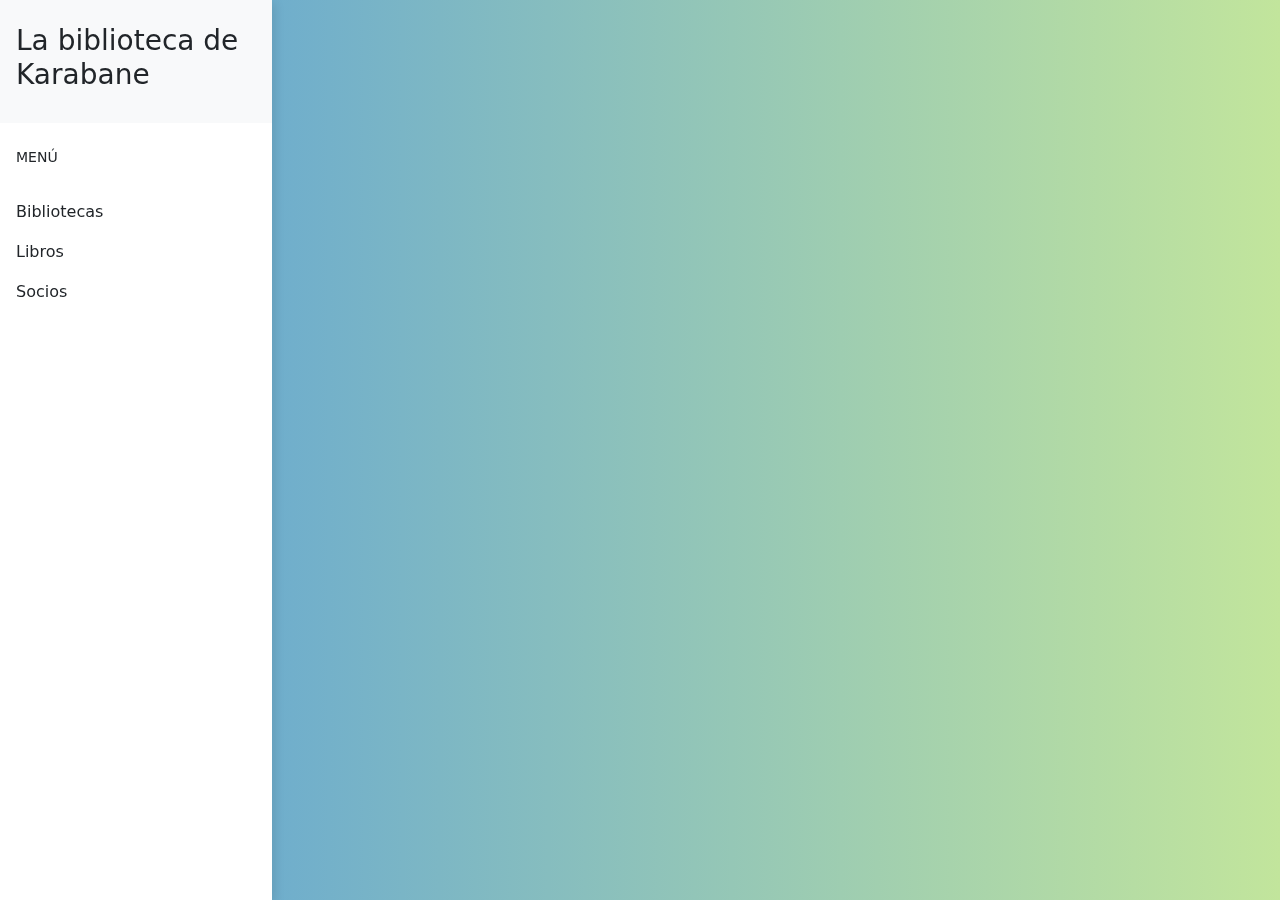
<file: index.html>
<!DOCTYPE html>
<html lang="es">

<head>
    <meta charset="UTF-8">
    <meta http-equiv="X-UA-Compatible" content="IE=edge">
    <meta name="viewport" content="width=device-width, initial-scale=1.0">

    <!--BOOTSTRAP 5-->
    <script src="https://cdn.jsdelivr.net/npm/bootstrap@5.1.3/dist/js/bootstrap.bundle.min.js"></script>
    <link href="https://cdn.jsdelivr.net/npm/bootstrap@5.1.3/dist/css/bootstrap.min.css" rel="stylesheet">

    <script type="module" src="js/index.js" defer></script>

    <title>Biblioteca</title>
    <style>
        .vertical-nav {
            min-width: 17rem;
            width: 17rem;
            height: 100vh;
            position: fixed;
            top: 0;
            left: 0;
            box-shadow: 3px 3px 10px rgba(0, 0, 0, 0.1);
            transition: all 0.4s;
        }

        .page-content {
            width: calc(100% - 17rem);
            margin-left: 17rem;
            transition: all 0.4s;
        }

        /* for toggle behavior */

        #sidebar.active {
            margin-left: -17rem;
        }

        #content.active {
            width: 100%;
            margin: 0;
        }

        @media (max-width: 768px) {
            #sidebar {
                margin-left: -17rem;
            }

            #sidebar.active {
                margin-left: 0;
            }

            #content {
                width: 100%;
                margin: 0;
            }

            #content.active {
                margin-left: 17rem;
                width: calc(100% - 17rem);
            }
        }

        body {
            background: #599fd9;
            background: -webkit-linear-gradient(to right, #599fd9, #c2e59c);
            background: linear-gradient(to right, #599fd9, #c2e59c);
            min-height: 100vh;
            overflow-x: hidden;
        }

        #actions {
            display: none;
        }

        .avisando {
            height: 60px;
        }

        .error {
            background-color: rgb(255, 155, 155);
            box-shadow: 5px 3px rgb(240, 113, 113);
        }

        .success {
            background-color: rgb(137, 231, 150);
            box-shadow: 5px 3px rgb(94, 221, 111);
        }

        .avisando p {
            margin-top: 10px;
            margin-left: 4px;
        }

        table .form-control {
            background-color: white;
        }
    </style>
</head>

<body>
    <!-- Vertical navbar -->
    <div class="vertical-nav bg-white" id="sidebar">
        <div class="py-4 px-3 mb-4 bg-light">
            <h3>La biblioteca de Karabane</h3>
        </div>

        <p class="text-gray font-weight-bold text-uppercase px-3 small pb-4 mb-0">Menú</p>

        <ul class="nav flex-column bg-white mb-0" id="links">
            <li class="nav-item">
                <a href="javascript:" class="nav-link text-dark font-italic">Bibliotecas</a>
            </li>
            <li class="nav-item">
                <a href="javascript:" class="nav-link text-dark font-italic">Libros</a>
            </li>
            <li class="nav-item">
                <a href="javascript:" class="nav-link text-dark font-italic">Socios</a>
            </li>
        </ul>

    </div>

    <!-- Contenido -->
    <div class="page-content p-4">
        <div class="p-2" id="divAvisos"></div>
    </div>

    <div class="page-content p-5" id="content">

        <!-- Botones de acción -->

        <div class="m-auto" style="width: fit-content;" id="actionButtons"></div>

        <div class="row justify-content-center">
            <div class="p-4 col-xl-6" id="table"></div>
            <div class="p-4 col-xl-6" id="actions"></div>
        </div>
    </div>
</body>

</html>
</file>
